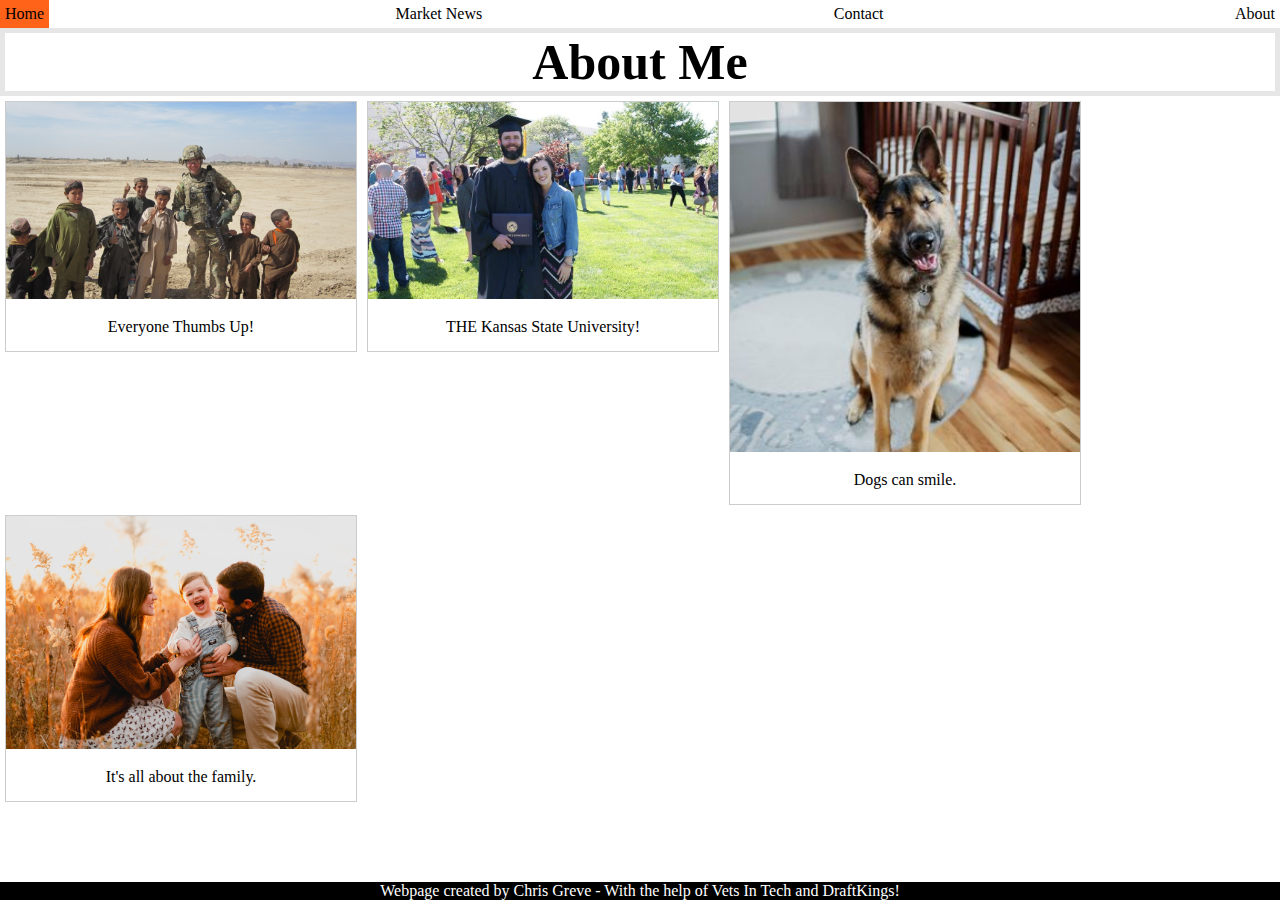
<file: About.html>
<!DOCTYPE html>
<html lang="en">
<head>
    <meta charset="UTF-8">
    <meta http-equiv="X-UA-Compatible" content="IE=edge">
    <meta name="viewport" content="width=device-width, initial-scale=1.0">
    <title>About Me</title>
    <link rel="stylesheet" href="about.css">
</head>
<body>
    <div id="container">
        <nav id= "nav">
            <ul>
                <li class="li"><a href="index.html">Home</a></li>
                <li class="li"><a href="news.asp">Market News</a></li>
                <li class="li"><a href="contact.asp">Contact</a></li>
                <li class="li"><a href="About.html">About</a></li>
              </ul>
        </nav>

    <h1 id="abouth1"> About Me </h1>


    

    <div class="gallery">
        <a target="_blank" href="IMG_1815.JPG">
          <img src="IMG_1815.JPG" alt="Military pic" width="600" height="400">
        </a>
        <div class="desc">Everyone Thumbs Up! </div>
      </div>

      <div class="gallery">
        <a target="_blank" href="grad.jpg">
          <img src="grad.jpg" alt="KSU Graduation" width="600" height="400">
        </a>
        <div class="desc">THE Kansas State University! </div>
      </div>
      
      <div class="gallery">
        <a target="_blank" href="talon_image.jpg">
          <img src="talon_image.jpg" alt="Dog Talon" width="600" height="400">
        </a>
        <div class="desc">Dogs can smile.</div>
      </div>

      <div class="gallery">
        <a target="_blank" href="family.jpg">
          <img src="family.jpg" alt="Dog Talon" width="600" height="400">
        </a>
        <div class="desc"> It's all about the family. </div>
      </div>



<footer class="footer"> Webpage created by Chris Greve - With the help of Vets In Tech and DraftKings! </footer>


</body>
</html>
</file>
<file: about.css>
*{
    height: auto;
    margin: auto 0%;
}

body{
    background-image:none;
    background-repeat: no-repeat;
    background-position: center;
    background-size: cover;
}

#nav{
    color: black;
}
ul {
    display: flex;
    flex-direction: row;
    justify-content: space-between;
    list-style-type: none;
    margin: 0;
    padding: 0;
    color: black;   
  }
    li a {
        display: block;
        color: black;
        text-align: center;
        padding: 5px 5px;
        text-decoration: none;
    }
    li a:hover {
        background-color: rgba(255, 81, 0, 0.897);
      }

      div.gallery {
        margin: 5px;
        border: 1px solid #ccc;
        float: left;
        width: 350px;
      }
      
      div.gallery:hover {
        border: 1px solid #777;
      }
      
      div.gallery img {
        width: 100%;
        height: auto;
      }
      
      div.desc {
        padding: 15px;
        text-align: center;
      }

h1{
    font-size: 50px;
    color: black;
    border: 5px solid rgb(230, 230, 230) ;
    display: flex;
    flex-direction: row;
    justify-content: center;
}

.footer {
    position: fixed;
    left: 0;
    bottom: 0;
    width: 100%;
    background-color:black;
    color: white;
    text-align: center;
  }
</file>
